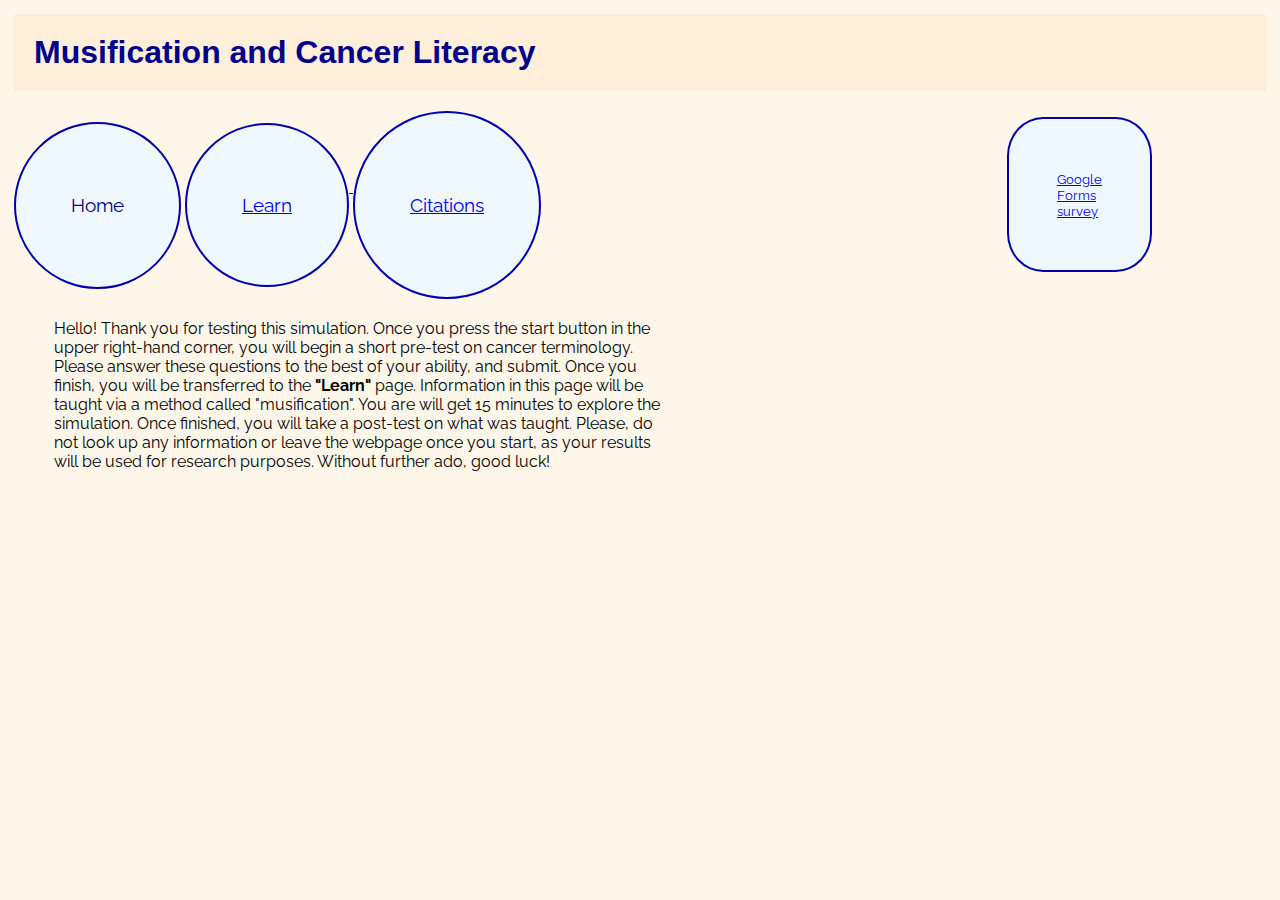
<file: index.html>
<!DOCTYPE html>
<html lang="en">
<head>
    <meta charset="UTF-8">
    <meta name="viewport" content="width=device-width, initial-scale=1.0">
    <title>Home</title>
    <link rel="stylesheet" href="styles.css"/>

    <link rel="preconnect" href="https://fonts.googleapis.com">
<link rel="preconnect" href="https://fonts.gstatic.com" crossorigin>
<link href="https://fonts.googleapis.com/css2?family=Playfair+Display:ital,wght@0,400..900;1,400..900&family=Raleway:ital,wght@0,100..900;1,100..900&display=swap" rel="stylesheet">
</head>
<body>
    <h1>Musification and Cancer Literacy</h1>
    <button class="home">
        <a href="http://127.0.0.1:5500/index.html"></a>
        <p>Home</p>
    </button>
    <button class="learn">
        <a href="http://127.0.0.1:5500/learn.html" target="_blank">
        <p>Learn</p>
    </button>
    <button class="purpose">
        <a href="http://127.0.0.1:5500/purpose.html" target="_blank">
        <p>Citations</p>
    </button>
    <a href="https://forms.gle/ueyiDFHBieXksJrs7" target="_blank">
    <button class="survey">
        <p>Google Forms survey</p>
    </a>
    </button>
    <p> Hello! Thank you for testing this simulation. Once you press the start button in the upper right-hand corner, you will begin a short pre-test on cancer terminology. 
        Please answer these questions to the best of your ability, and submit. Once you finish, you will be transferred to the <strong>"Learn"</strong> page. Information in this page will be 
        taught via a method called "musification". You are will get 15 minutes to explore the simulation. Once finished, you will take a post-test on what was taught. Please, do not look up any information
        or leave the webpage once you start, as your results will be used for research purposes. Without further ado, good luck!
    </p>
</body>
</html>
</file>
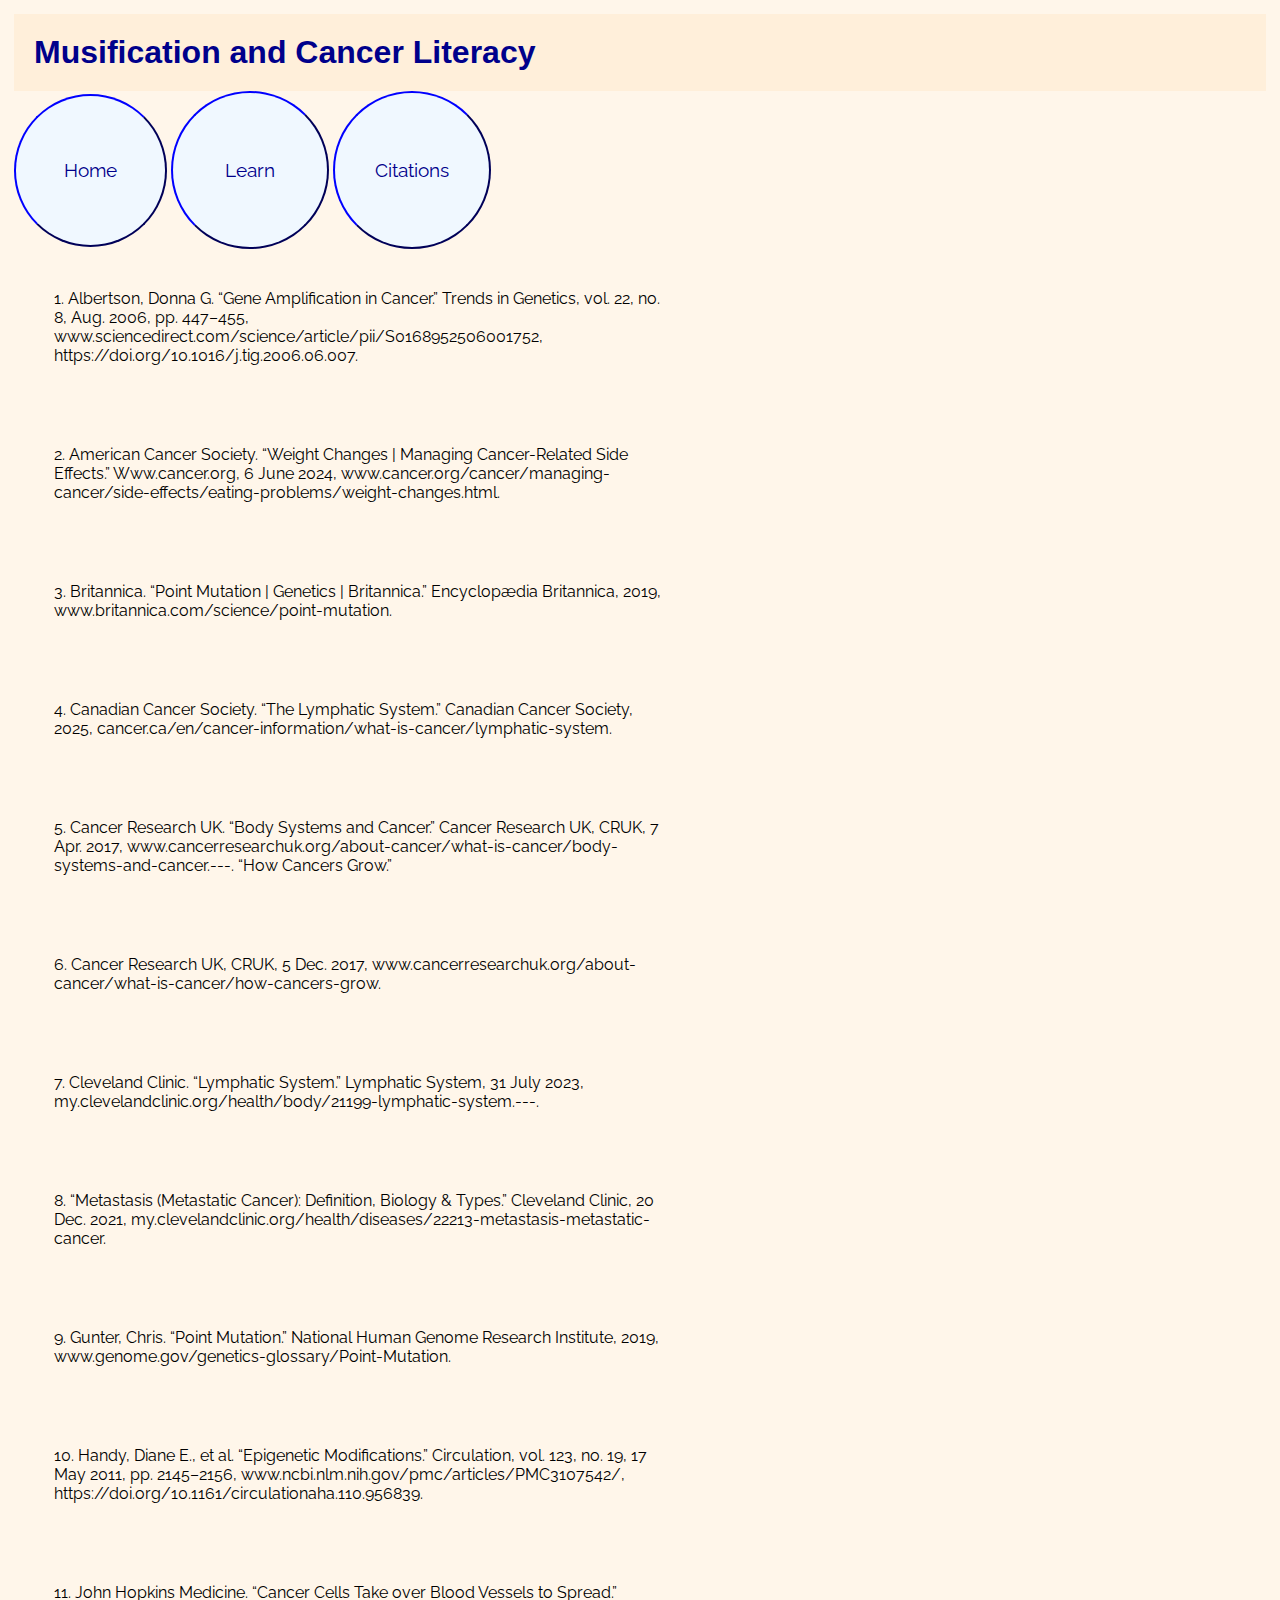
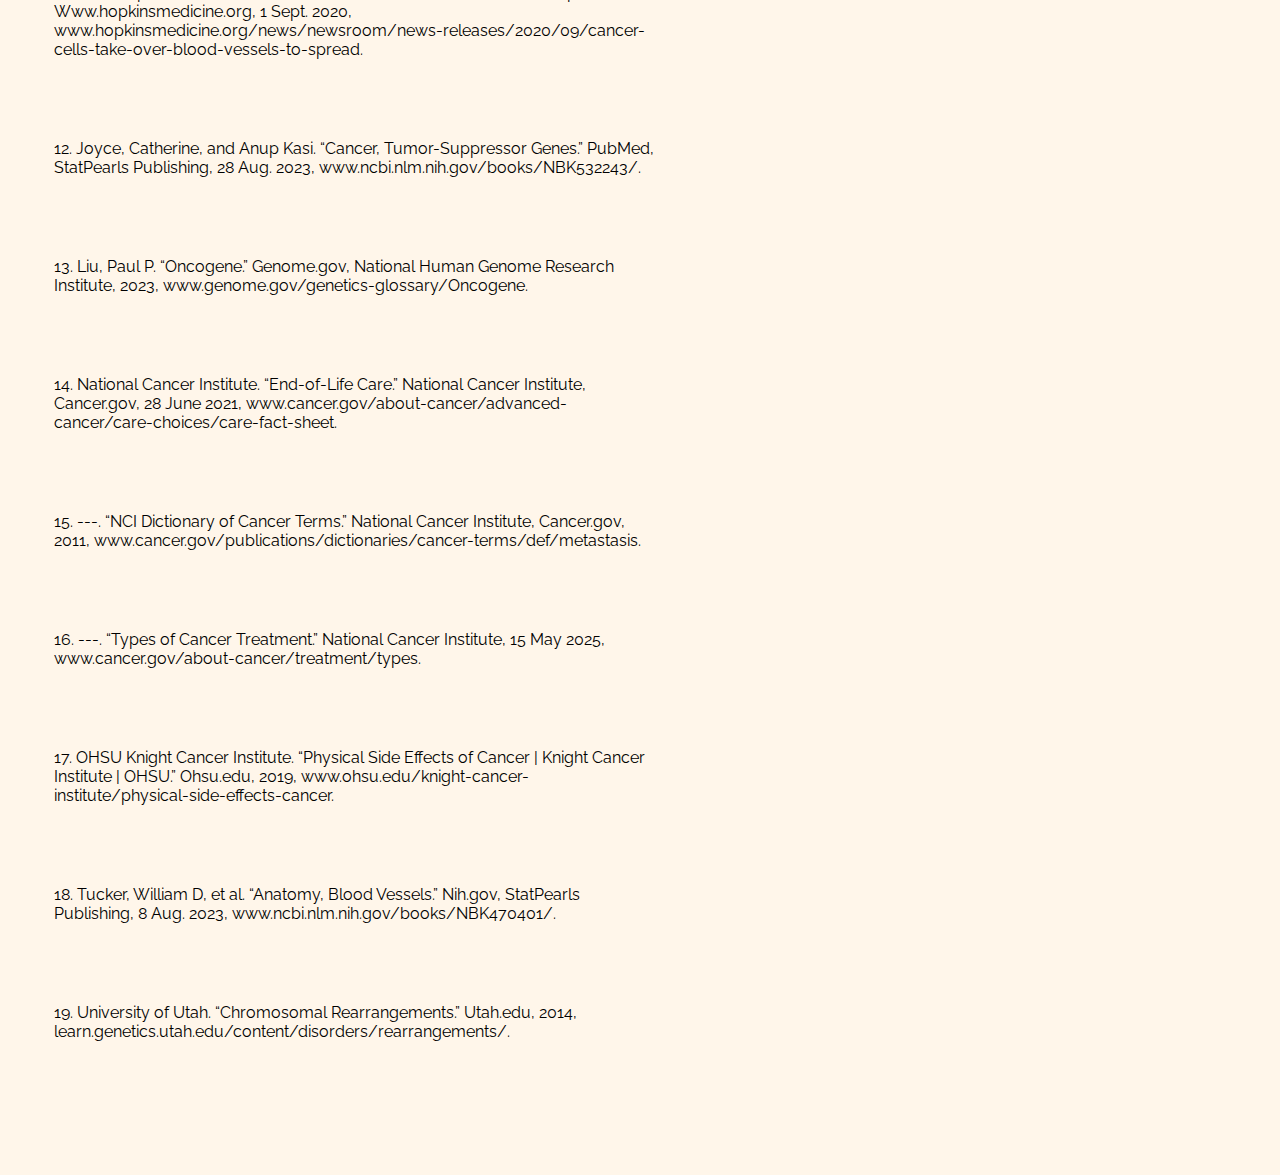
<file: purpose.html>
<!DOCTYPE html>
<html lang="en">
<head>
    <meta charset="UTF-8">
    <meta name="viewport" content="width=device-width, initial-scale=1.0">
    <title>Citations</title>
    <link rel="stylesheet" href="purpose.css">
    <link rel="preconnect" href="https://fonts.googleapis.com">
 <link rel="preconnect" href="https://fonts.gstatic.com" crossorigin>
 <link href="https://fonts.googleapis.com/css2?family=Playfair+Display:ital,wght@0,400..900;1,400..900&family=Raleway:ital,wght@0,100..900;1,100..900&display=swap" rel="stylesheet">
</head>
<body>
    <h1>Musification and Cancer Literacy</h1>
    <button class="home">
        <a href="index.html" target="_blank">
        <p>Home</p>
    </button>
    <button class="learn">
        <a href="learn.html" target="_blank">
        <p>Learn</p>
    </button>
    <button class="purpose">
        <p> Citations</p>
    </button>
        <p>1. Albertson, Donna G. “Gene Amplification in Cancer.” Trends in Genetics, vol. 22, no. 8, Aug. 2006, pp. 447–455, www.sciencedirect.com/science/article/pii/S0168952506001752, https://doi.org/10.1016/j.tig.2006.06.007.</p>
        <p>2. American Cancer Society. “Weight Changes | Managing Cancer-Related Side Effects.” Www.cancer.org, 6 June 2024, www.cancer.org/cancer/managing-cancer/side-effects/eating-problems/weight-changes.html.</p>
        <p>3. Britannica. “Point Mutation | Genetics | Britannica.” Encyclopædia Britannica, 2019, www.britannica.com/science/point-mutation.</p>
        <p>4. Canadian Cancer Society. “The Lymphatic System.” Canadian Cancer Society, 2025, cancer.ca/en/cancer-information/what-is-cancer/lymphatic-system.</p>
        <p>5. Cancer Research UK. “Body Systems and Cancer.” Cancer Research UK, CRUK, 7 Apr. 2017, www.cancerresearchuk.org/about-cancer/what-is-cancer/body-systems-and-cancer.---. “How Cancers Grow.”</p>
        <p>6. Cancer Research UK, CRUK, 5 Dec. 2017, www.cancerresearchuk.org/about-cancer/what-is-cancer/how-cancers-grow.</p>
        <p>7. Cleveland Clinic. “Lymphatic System.” Lymphatic System, 31 July 2023, my.clevelandclinic.org/health/body/21199-lymphatic-system.---.</p>
        <p>8. “Metastasis (Metastatic Cancer): Definition, Biology & Types.” Cleveland Clinic, 20 Dec. 2021, my.clevelandclinic.org/health/diseases/22213-metastasis-metastatic-cancer.</p>
        <p>9. Gunter, Chris. “Point Mutation.” National Human Genome Research Institute, 2019, www.genome.gov/genetics-glossary/Point-Mutation.</p>
        <p>10. Handy, Diane E., et al. “Epigenetic Modifications.” Circulation, vol. 123, no. 19, 17 May 2011, pp. 2145–2156, www.ncbi.nlm.nih.gov/pmc/articles/PMC3107542/, https://doi.org/10.1161/circulationaha.110.956839.</p>
        <p>11. John Hopkins Medicine. “Cancer Cells Take over Blood Vessels to Spread.” Www.hopkinsmedicine.org, 1 Sept. 2020, www.hopkinsmedicine.org/news/newsroom/news-releases/2020/09/cancer-cells-take-over-blood-vessels-to-spread.</p>
        <p>12. Joyce, Catherine, and Anup Kasi. “Cancer, Tumor-Suppressor Genes.” PubMed, StatPearls Publishing, 28 Aug. 2023, www.ncbi.nlm.nih.gov/books/NBK532243/.</p>
        <p>13. Liu, Paul P. “Oncogene.” Genome.gov, National Human Genome Research Institute, 2023, www.genome.gov/genetics-glossary/Oncogene.</p>
        <p>14. National Cancer Institute. “End-of-Life Care.” National Cancer Institute, Cancer.gov, 28 June 2021, www.cancer.gov/about-cancer/advanced-cancer/care-choices/care-fact-sheet.</p>
        <p>15. ---. “NCI Dictionary of Cancer Terms.” National Cancer Institute, Cancer.gov, 2011, www.cancer.gov/publications/dictionaries/cancer-terms/def/metastasis.</p>
        <p>16. ---. “Types of Cancer Treatment.” National Cancer Institute, 15 May 2025, www.cancer.gov/about-cancer/treatment/types.</p>
        <p>17. OHSU Knight Cancer Institute. “Physical Side Effects of Cancer | Knight Cancer Institute | OHSU.” Ohsu.edu, 2019, www.ohsu.edu/knight-cancer-institute/physical-side-effects-cancer.</p>
        <p>18. Tucker, William D, et al. “Anatomy, Blood Vessels.” Nih.gov, StatPearls Publishing, 8 Aug. 2023, www.ncbi.nlm.nih.gov/books/NBK470401/.</p>
        <p>19. University of Utah. “Chromosomal Rearrangements.” Utah.edu, 2014, learn.genetics.utah.edu/content/disorders/rearrangements/.</p>

    </p>

    <style>
        a {
    pointer-events: none;
    text-decoration: none;
    color: inherit;
}
    </style>
</body>
</html>
</file>
<file: styles.css>
*{
    margin: 0;
    padding: 0;
    box-sizing: border-box;
}

h1 {
 font-family:'Gill Sans', 'Gill Sans MT', Calibri, 'Trebuchet MS', sans-serif;
 color: darkblue;
 padding: 20px;
 background-color: rgb(255, 239, 218);
 min-height: 3vh;
}
body {
    font-family: "Raleway", sans-serif;
    flex-direction: column;
    gap: 24px;
    padding: 14px;
    min-height: 100vh;
    background-color: rgb(255, 246, 234);
}

button {
    background: transparent;
    border-style: solid;
    border-color: rgb(0, 0, 172); 
    outline: none;
    cursor: pointer;
    padding: 15px;
    font-size: larger;
    aspect-ratio: 1/1;
    border-radius: 50%;
    background-color: aliceblue;
    color: darkblue;
    font-family: "Raleway", sans-serif;
    position: relative;
    top: 20px;
}

p {
    gap: 24px;
    padding: 40px;
    max-width: 55%;
}

.survey {
    background: transparent;
    border-color:rgb(0, 0, 172);
    border-radius: 25%;
    outline: none;
    cursor: pointer;
    padding:0 8px;
    position: absolute;
    right: 150px;
    width: 100px;
    height: 155px;
    top: 13%;
    right: 10%;
    font-size: smaller;
    aspect-ratio: 1/1;
    background-color: aliceblue;
    color: darkblue;
    font-family: "Raleway", sans-serif;
}

video {
    float: right;
    height: auto;
    min-height: 180px;
    position: absolute;
    top: 35%;
    right: 3%;
}

input {
    background: transparent;
    border-color: rgb(0, 0, 172);
    outline: none;
    cursor: pointer;
    padding: 0 15px;
    position: absolute;
    bottom: 36%;
    right: 14%;
    background-color: aliceblue;
    border-radius: 25%;
    font-family: "Raleway", sans-serif;
}

.hidden {
    display: none;
}
</file>
<file: purpose.css>
*{
    margin: 0;
    padding: 0;
    box-sizing: border-box;
}

h1 {
 font-family:'Gill Sans', 'Gill Sans MT', Calibri, 'Trebuchet MS', sans-serif;
 color: darkblue;
 padding: 20px;
 background-color: rgb(255, 239, 218);
 min-height: 3vh;
}
body {
    font-family: "Raleway", sans-serif;
    flex-direction: column;
    gap: 24px;
    padding: 14px;
    min-height: 100vh;
    background-color: rgb(255, 246, 234);
}

.home {
    background: transparent;
    border-color: rgb(0, 0, 172);
    outline: none;
    cursor: pointer;
    padding:0 8px;
    font-size: larger;
    aspect-ratio: 1/1;
    border-radius: 50%;
    background-color: aliceblue;
    color: darkblue;
    font-family: "Raleway", sans-serif;
    position: relative
}

.learn {
    background: transparent;
    border-color: rgb(0, 0, 172);
    outline: none;
    cursor: pointer;
    padding:0 12px;
    font-size: larger;
    aspect-ratio: 1/1;
    border-radius: 50%;
    background-color: aliceblue;
    color: darkblue;
    font-family: "Raleway", sans-serif;
    position: relative;
}

.purpose {
    background: transparent;
    border-color: rgb(0, 0, 172);
    outline: none;
    cursor: pointer;
    font-size: larger;
    aspect-ratio: 1/1;
    border-radius: 50%;
    background-color: aliceblue;
    color: darkblue;
    font-family: "Raleway", sans-serif;
    position: relative;
}

p {
    gap: 24px;
    padding: 40px;
    max-width: 55%;
}

.survey {
    background: transparent;
    border-color:rgb(0, 0, 172);
    outline: none;
    cursor: pointer;
    padding:0 8px;
    position: absolute;
    right: 150px;
    width: 100px;
    height: 155px;
    top: 13%;
    right: 10%;
    font-size: smaller;
    aspect-ratio: 1/1;
    background-color: aliceblue;
    color: darkblue;
    font-family: "Raleway", sans-serif;
}

video {
    float: right;
    height: auto;
    min-height: 180px;
    position: absolute;
    top: 35%;
    right: 3%;
}

input {
    background: transparent;
    border-color: rgb(0, 0, 172);
    outline: none;
    cursor: pointer;
    padding: 0 15px;
    position: absolute;
    bottom: 36%;
    right: 5%;
    background-color: aliceblue;
    border-radius: 10%;
    font-family: "Raleway", sans-serif;
}
</file>
